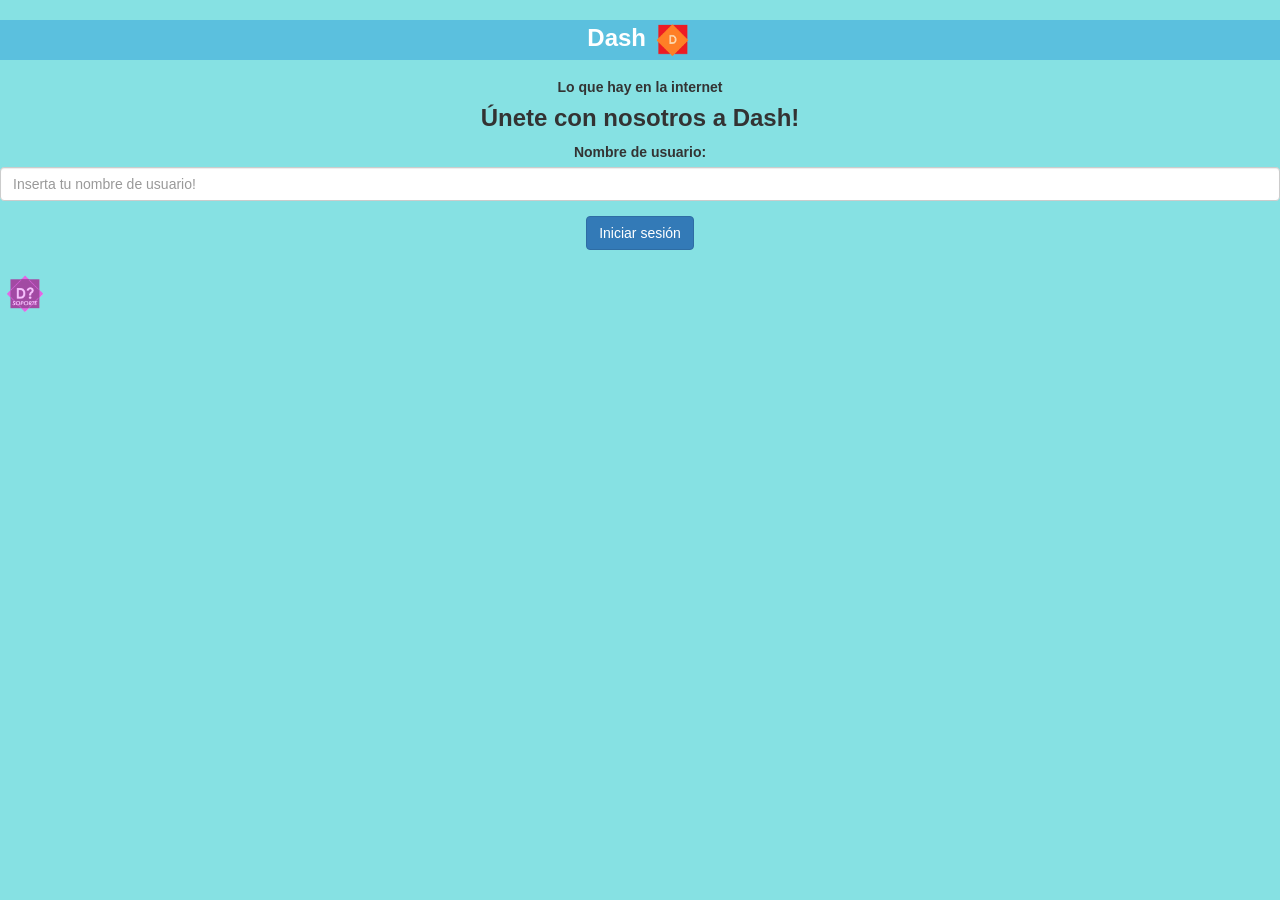
<file: index.html>
<!DOCTYPE html>
<html>
<head>
    <title>Dash</title>
    <link rel="icon"href="Dash-removebg-preview.png"><link>
    <link href="https://fonts.googleapis.com/css?family=Yeon+Sung&display=swap" rel="stylesheet"><meta name="viewport" content="width=device-width, initial-scale=1">

<link rel="stylesheet" href="https://maxcdn.bootstrapcdn.com/bootstrap/3.4.0/css/bootstrap.min.css">
<script src="https://ajax.googleapis.com/ajax/libs/jquery/3.4.1/jquery.min.js"></script>
<script src="https://maxcdn.bootstrapcdn.com/bootstrap/3.4.0/js/bootstrap.min.js"></script>

<link rel="stylesheet" type="text/css" href="design.css">
<script src="main.js"></script>
</head>
<body>
    <h1 class="btn-info">Dash
    <img src="Dash-removebg-preview.png"width="40" height="40"></img>
    
</h1>
<h3>Lo que hay en la internet</h3>
<h4 >Únete con nosotros a Dash!</h4>
		<div class="form-group">
		<label >Nombre de usuario:</label>
		<input type="text" id="user_name" class="form-control" placeholder="Inserta tu nombre de usuario!">
		</div>
		<button id="login_button" class="btn btn-primary" onclick="addUser()">Iniciar sesión</button>
		<br><br>
	</div>
</center>
<img src="Soporte Dash.png" style="float: left;" width="50" height="50"></img>
</body>
</html>
</file>
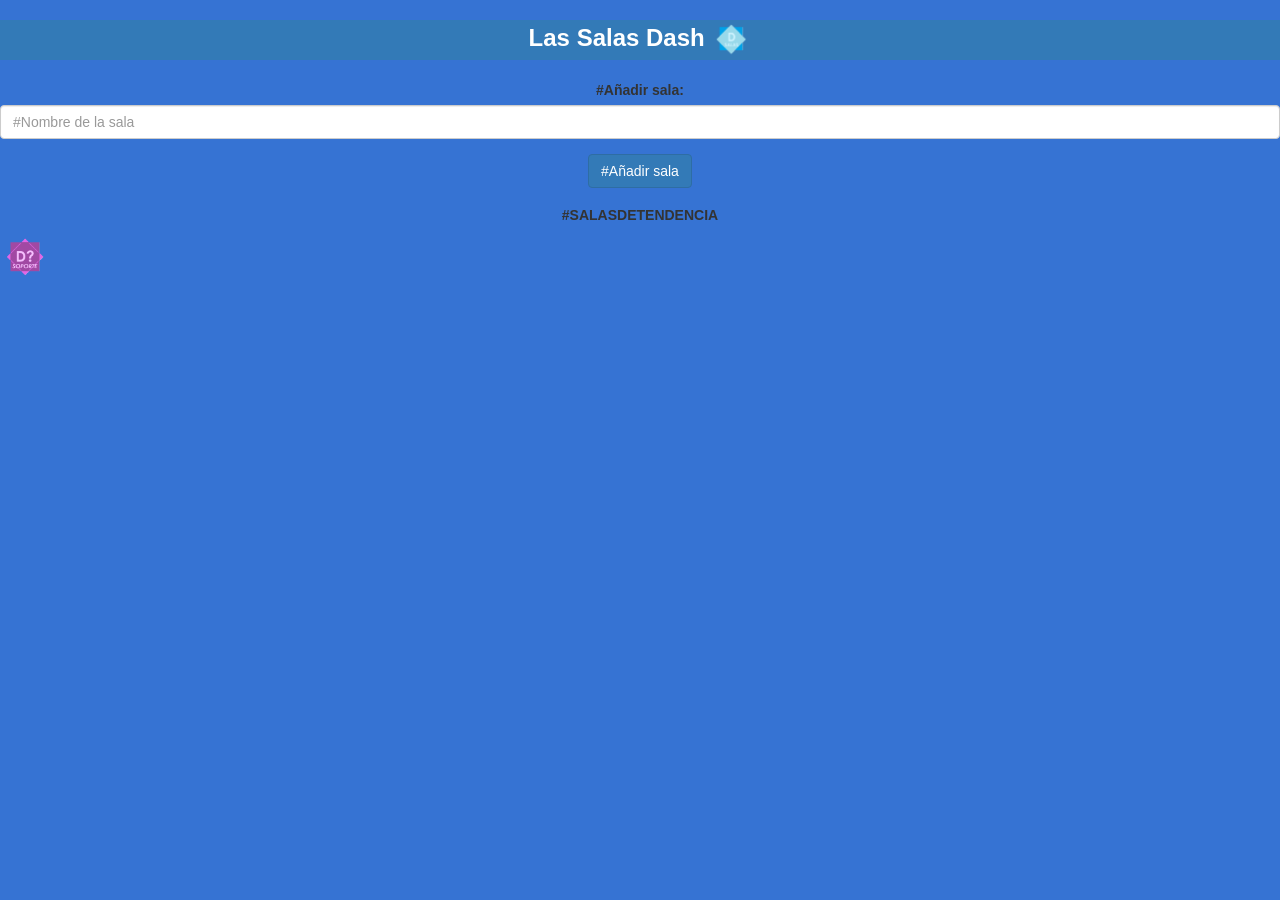
<file: hola.html>
<!DOCTYPE html>
<html>
<head>
    <title>Dash</title>
    <link rel="icon"href="Dash-removebg-preview.png"><link>
    <link href="https://fonts.googleapis.com/css?family=Yeon+Sung&display=swap" rel="stylesheet"><meta name="viewport" content="width=device-width, initial-scale=1">

<link rel="stylesheet" href="https://maxcdn.bootstrapcdn.com/bootstrap/3.4.0/css/bootstrap.min.css">
<script src="https://ajax.googleapis.com/ajax/libs/jquery/3.4.1/jquery.min.js"></script>
<script src="https://maxcdn.bootstrapcdn.com/bootstrap/3.4.0/js/bootstrap.min.js"></script>

<link rel="stylesheet" type="text/css" href="design.css">
<script src="adios.js"></script>
</head>
<body style="background-color:rgb(54, 115, 211)">
<h1 class="btn-primary">Las Salas Dash
    <img src="Salas Dash.png"width="40" height="40"></img>
    <h3 id="user_name" class="color_white"></h3>
		<div class="form-group input_div_room_page">
			<label>#Añadir sala:</label>
			<input type="text" id="room_name" class="form-control" placeholder="#Nombre de la sala">
		</div>
		<button onclick="addRoom();" class="btn btn-primary">#Añadir sala</button>
		<h3 class="color_white">#SALASDETENDENCIA</h3>
		<div id="output"></div>
        <img src="Soporte Dash.png" style="float: left;" width="50" height="50"></img>
</body>
</file>
<file: design.css>
h1 { font-family: "Century Gothic", CenturyGothic, AppleGothic, sans-serif; font-size: 24px; font-style: normal; font-variant: normal; font-weight: 700; line-height: 26.4px; } h3 { font-family: "Century Gothic", CenturyGothic, AppleGothic, sans-serif; font-size: 14px; font-style: normal; font-variant: normal; font-weight: 700; line-height: 15.4px; } p { font-family: "Century Gothic", CenturyGothic, AppleGothic, sans-serif; font-size: 14px; font-style: normal; font-variant: normal; font-weight: 400; line-height: 20px; } blockquote { font-family: "Century Gothic", CenturyGothic, AppleGothic, sans-serif; font-size: 21px; font-style: normal; font-variant: normal; font-weight: 400; line-height: 30px; } pre { font-family: "Century Gothic", CenturyGothic, AppleGothic, sans-serif; font-size: 13px; font-style: normal; font-variant: normal; font-weight: 400; line-height: 18.5714px; }
h3 { font-family: "Century Gothic", CenturyGothic, AppleGothic, sans-serif; font-size: 24px; font-style: normal; font-variant: normal; font-weight: 700; line-height: 26.4px; } h3 { font-family: "Century Gothic", CenturyGothic, AppleGothic, sans-serif; font-size: 14px; font-style: normal; font-variant: normal; font-weight: 700; line-height: 15.4px; } p { font-family: "Century Gothic", CenturyGothic, AppleGothic, sans-serif; font-size: 14px; font-style: normal; font-variant: normal; font-weight: 400; line-height: 20px; } blockquote { font-family: "Century Gothic", CenturyGothic, AppleGothic, sans-serif; font-size: 21px; font-style: normal; font-variant: normal; font-weight: 400; line-height: 30px; } pre { font-family: "Century Gothic", CenturyGothic, AppleGothic, sans-serif; font-size: 13px; font-style: normal; font-variant: normal; font-weight: 400; line-height: 18.5714px; }
h4 { font-family: "Century Gothic", CenturyGothic, AppleGothic, sans-serif; font-size: 24px; font-style: normal; font-variant: normal; font-weight: 700; line-height: 26.4px; } h3 { font-family: "Century Gothic", CenturyGothic, AppleGothic, sans-serif; font-size: 14px; font-style: normal; font-variant: normal; font-weight: 700; line-height: 15.4px; } p { font-family: "Century Gothic", CenturyGothic, AppleGothic, sans-serif; font-size: 14px; font-style: normal; font-variant: normal; font-weight: 400; line-height: 20px; } blockquote { font-family: "Century Gothic", CenturyGothic, AppleGothic, sans-serif; font-size: 21px; font-style: normal; font-variant: normal; font-weight: 400; line-height: 30px; } pre { font-family: "Century Gothic", CenturyGothic, AppleGothic, sans-serif; font-size: 13px; font-style: normal; font-variant: normal; font-weight: 400; line-height: 18.5714px; }
body{text-align:center; background-color:rgb(134, 225, 227);};
body{text-align:center; background-color:rgb(54, 115, 211);};
</file>
